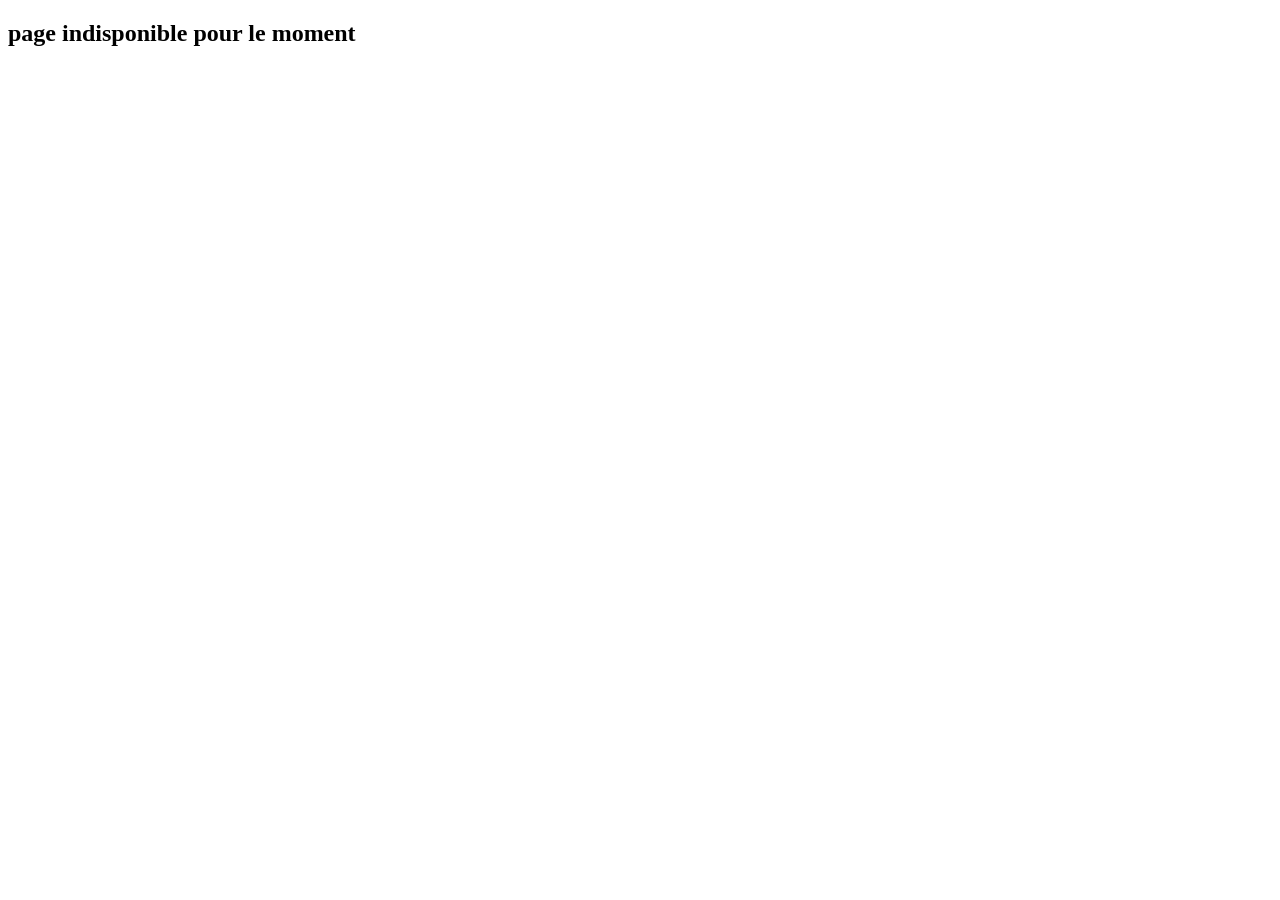
<file: admin/leaderboard.html>
<!DOCTYPE html>
<html lang="en">
<head>
    <meta charset="UTF-8">
    <meta name="viewport" content="width=device-width, initial-scale=1.0">
    <title>Document</title>
</head>
<body>
    <h2> page indisponible pour le moment</h2>
</body>
</html>
</file>
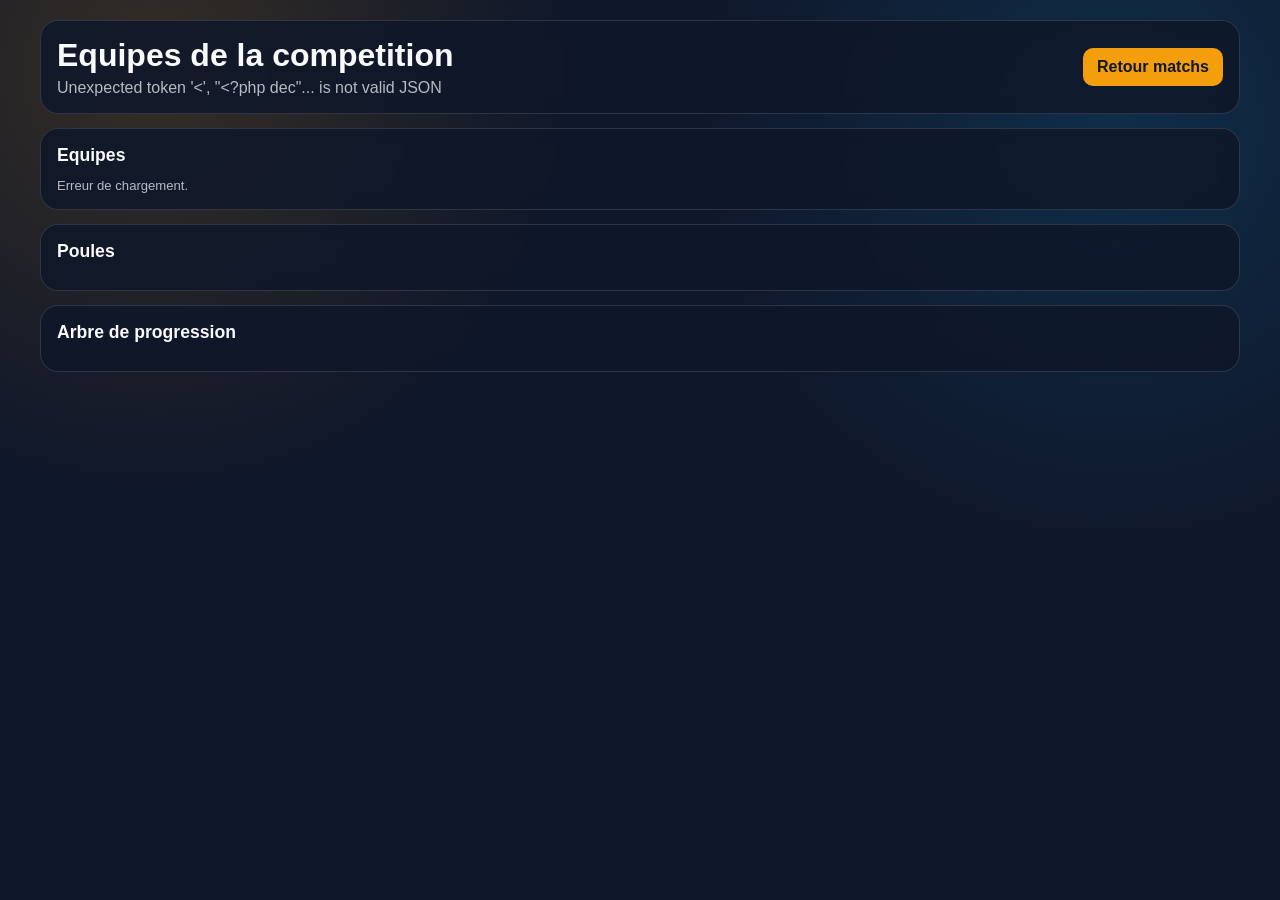
<file: user/team.html>
<!DOCTYPE html>
<html lang="fr">
<head>
    <meta charset="UTF-8">
    <meta name="viewport" content="width=device-width, initial-scale=1.0">
    <title>Equipes et progression</title>
    <link rel="stylesheet" href="team.css">
</head>
<body>
<main class="container">
    <header class="header card">
        <div>
            <h1 id="title">Equipes de la competition</h1>
            <p id="subtitle">Chargement des equipes, poules et progression...</p>
        </div>
        <a class="btn" href="index.php">Retour matchs</a>
    </header>

    <section class="card">
        <h2>Equipes</h2>
        <div id="teams" class="teams"></div>
    </section>

    <section class="card">
        <h2>Poules</h2>
        <div id="pools" class="pools"></div>
    </section>

    <section class="card">
        <h2>Arbre de progression</h2>
        <div id="bracket" class="bracket"></div>
    </section>
</main>

<script>
const search = new URLSearchParams(window.location.search);
const tournamentId = Number(search.get('tournament_id') || 0);
const defaultLogoSrc = new URL('../img/team1.png', window.location.href).toString();

function escapeHtml(value) {
    return String(value ?? '')
        .replace(/&/g, '&amp;')
        .replace(/</g, '&lt;')
        .replace(/>/g, '&gt;')
        .replace(/\"/g, '&quot;')
        .replace(/'/g, '&#39;');
}

function withFallbackLogo(rawPath) {
    const cleaned = String(rawPath || '').trim();
    return cleaned !== '' ? cleaned : defaultLogoSrc;
}

function logoMarkup(path, altText) {
    const source = withFallbackLogo(path);
    const alt = escapeHtml(altText);
    return `<img src="${source}" alt="${alt}" loading="lazy" onerror="if(this.dataset.fallbackApplied==='1'){this.style.display='none';return;}this.dataset.fallbackApplied='1';this.src='${defaultLogoSrc}';">`;
}

function matchScore(match) {
    if (match.score_team1 === null || match.score_team2 === null) {
        return ' - ';
    }
    return String(match.score_team1) + ' - ' + String(match.score_team2);
}

function matchState(match) {
    if (match.status === 'En cours') {
        return 'LIVE';
    }
    if (match.status === 'Termine') {
        return 'Termine';
    }
    return 'Programme';
}

function renderTeams(teams, eliminatedIds, qualifiedIds) {
    const root = document.getElementById('teams');
    root.innerHTML = '';

    if (!teams.length) {
        root.innerHTML = '<p class="muted">Aucune equipe disponible.</p>';
        return;
    }

    teams.forEach((team) => {
        const isEliminated = eliminatedIds.includes(Number(team.id));
        const isQualified = qualifiedIds.includes(Number(team.id));
        const item = document.createElement('article');
        item.className = 'team';
        item.innerHTML = `
            ${logoMarkup(team.logo_path, `Logo ${team.name}`)}
            <span>${escapeHtml(team.name)}</span>
            ${isEliminated ? '<strong class="status-tag eliminated">Elimine</strong>' : ''}
            ${!isEliminated && isQualified ? '<strong class="status-tag qualified">Qualifie</strong>' : ''}
        `;
        root.appendChild(item);
    });
}

function renderPools(pools) {
    const root = document.getElementById('pools');
    root.innerHTML = '';

    const entries = Object.entries(pools || {});
    if (!entries.length) {
        root.innerHTML = '<p class="muted">Aucune poule configuree.</p>';
        return;
    }

    entries.forEach(([poolName, teams]) => {
        const block = document.createElement('article');
        block.className = 'pool';

        const teamTags = teams.length
            ? teams.map((team) => `<span class="tag">${escapeHtml(team.name)}</span>`).join('')
            : '<span class="muted">Aucune equipe</span>';

        block.innerHTML = `
            <h3>Poule ${poolName}</h3>
            <div class="pool-teams">${teamTags}</div>
        `;
        root.appendChild(block);
    });
}

function renderBracket(bracket) {
    const root = document.getElementById('bracket');
    root.innerHTML = '';

    const phases = [
        ['Poule', 'Phase de poules'],
        ['Demi', 'Demi-finale'],
        ['PetiteFinale', 'Petite finale'],
        ['Finale', 'Finale']
    ];

    phases.forEach(([key, label]) => {
        const matches = bracket[key] || [];
        const column = document.createElement('section');
        column.className = 'stage';

        const cards = matches.length
            ? matches.map((match) => `
                <article class="stage-match">
                    <p class="teams-line">
                        ${logoMarkup(match.team1_logo, match.team1_name)}
                        <span>${escapeHtml(match.team1_name)}</span>
                    </p>
                    <p class="teams-line">
                        ${logoMarkup(match.team2_logo, match.team2_name)}
                        <span>${escapeHtml(match.team2_name)}</span>
                    </p>
                    <p class="score">${matchScore(match)}</p>
                    <p class="meta">${matchState(match)} | ${escapeHtml(match.match_date)}</p>
                </article>
            `).join('')
            : '<p class="muted">Aucun match</p>';

        column.innerHTML = `
            <h3>${label}</h3>
            ${cards}
        `;

        root.appendChild(column);
    });
}

fetch(`team_data.php?tournament_id=${encodeURIComponent(tournamentId)}`)
    .then(async (response) => {
        const payload = await response.json();
        if (!response.ok || payload.ok !== true) {
            throw new Error(payload.message || 'Erreur de chargement');
        }

        const tournamentName = payload.tournament ? payload.tournament.name : 'Tournoi';
        document.getElementById('title').textContent = `Equipes - ${tournamentName}`;
        document.getElementById('subtitle').textContent = 'Affichage dynamique des equipes, poules et arbre de progression.';

        const eliminated = (payload.eliminated_team_ids || []).map(Number);
        const qualified = (payload.qualified_team_ids || []).map(Number);

        renderTeams(payload.teams || [], eliminated, qualified);
        renderPools(payload.pools || {});
        renderBracket(payload.bracket || {});
    })
    .catch((error) => {
        document.getElementById('subtitle').textContent = error.message;
        document.getElementById('teams').innerHTML = '<p class="muted">Erreur de chargement.</p>';
        document.getElementById('pools').innerHTML = '';
        document.getElementById('bracket').innerHTML = '';
    });
</script>
</body>
</html>
</file>
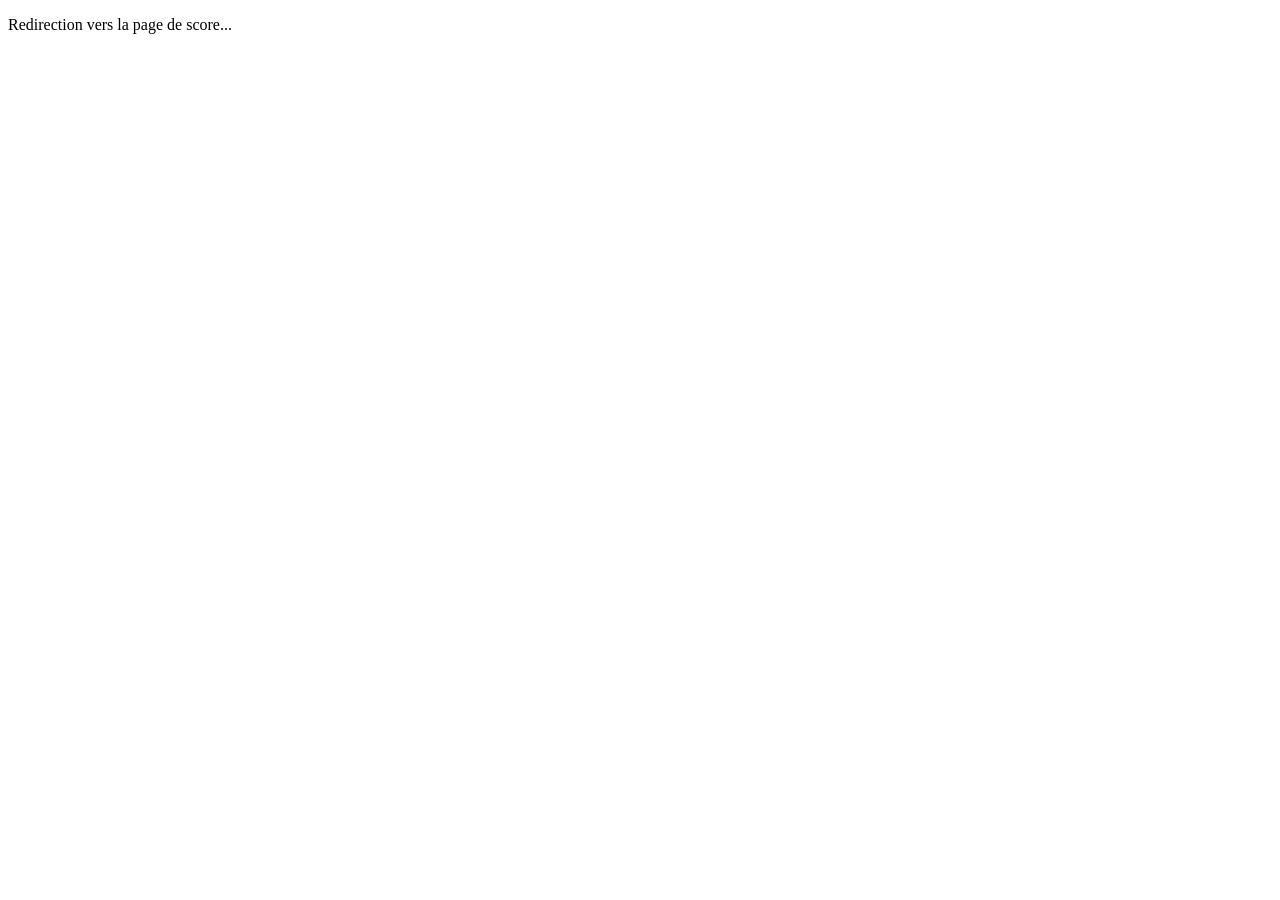
<file: admin/tournois/set_Score.html>
<!DOCTYPE html>
<html lang="fr">
<head>
<meta charset="UTF-8">
<meta http-equiv="refresh" content="0; url=../set_score.php">
<title>Redirection...</title>
</head>
<body>
<p>Redirection vers la page de score...</p>
</body>
</html>
</file>
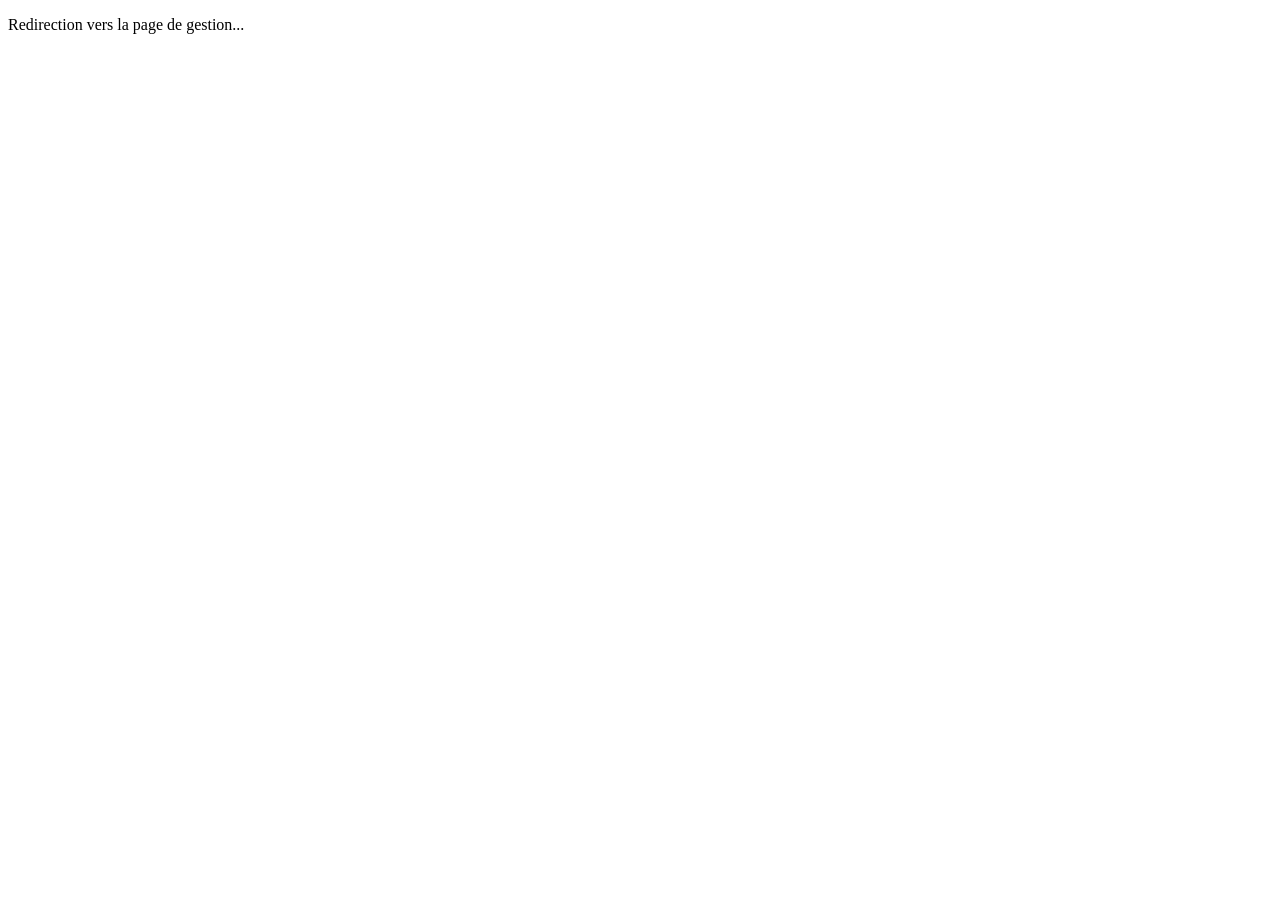
<file: admin/tournois/visibilite.html>
<!DOCTYPE html>
<html lang="fr">
<head>
    <meta charset="UTF-8">
    <meta http-equiv="refresh" content="0; url=../visibilite.php">
    <title>Redirection...</title>
</head>
<body>
    <p>Redirection vers la page de gestion...</p>
</body>
</html>
</file>
<file: user/team.css>
:root {
    --bg: #0f172a;
    --panel: rgba(15, 23, 42, 0.88);
    --line: rgba(255, 255, 255, 0.13);
    --text: #f8fafc;
    --muted: rgba(248, 250, 252, 0.72);
    --accent: #f59e0b;
}

* {
    margin: 0;
    padding: 0;
    box-sizing: border-box;
}

html {
    min-height: 100%;
}

body {
    font-family: "Trebuchet MS", "Segoe UI", sans-serif;
    min-height: 100vh;
    color: var(--text);
    background:
        radial-gradient(circle at 12% 8%, rgba(245, 158, 11, 0.17), transparent 30%),
        radial-gradient(circle at 87% 14%, rgba(14, 165, 233, 0.16), transparent 32%),
        var(--bg);
    padding: 20px;
    overflow-x: hidden;
}

.container {
    width: min(1200px, 100%);
    margin: 0 auto;
    display: grid;
    gap: 14px;
}

.card {
    background: var(--panel);
    border: 1px solid var(--line);
    border-radius: 18px;
    padding: 16px;
    backdrop-filter: blur(8px);
}

.header {
    display: flex;
    justify-content: space-between;
    align-items: center;
    gap: 12px;
    flex-wrap: wrap;
}

.header h1 {
    font-size: clamp(1.3rem, 2.8vw, 2rem);
}

.header p {
    color: var(--muted);
    margin-top: 5px;
}

.btn {
    background: var(--accent);
    color: #111827;
    text-decoration: none;
    font-weight: 700;
    border-radius: 10px;
    padding: 10px 14px;
}

h2 {
    margin-bottom: 12px;
    font-size: 1.1rem;
}

.teams {
    display: grid;
    grid-template-columns: repeat(auto-fit, minmax(140px, 1fr));
    gap: 12px;
}

.team {
    border: 1px solid var(--line);
    border-radius: 12px;
    padding: 12px;
    text-align: center;
    background: rgba(255, 255, 255, 0.04);
}

.team img {
    width: 72px;
    height: 72px;
    border-radius: 50%;
    object-fit: cover;
    border: 2px solid rgba(245, 158, 11, 0.45);
    margin-bottom: 8px;
    display: block;
    background-color: var(--panel);
    padding: 4px;
}

.team img[src=""] {
    display: none;
}

.team span {
    display: block;
    font-weight: 700;
}

.status-tag {
    display: inline-block;
    margin-top: 8px;
    border-radius: 999px;
    padding: 4px 9px;
    font-size: 0.74rem;
    letter-spacing: 0.3px;
    border: 1px solid var(--line);
}

.status-tag.eliminated {
    background: rgba(239, 68, 68, 0.16);
    color: #fecaca;
    border-color: rgba(239, 68, 68, 0.45);
}

.status-tag.qualified {
    background: rgba(34, 197, 94, 0.16);
    color: #bbf7d0;
    border-color: rgba(34, 197, 94, 0.45);
}

.pools {
    display: grid;
    gap: 10px;
}

.pool {
    border: 1px solid var(--line);
    border-radius: 12px;
    padding: 12px;
}

.pool h3 {
    margin-bottom: 8px;
}

.pool-teams {
    display: flex;
    gap: 8px;
    flex-wrap: wrap;
}

.tag {
    border-radius: 999px;
    border: 1px solid var(--line);
    padding: 6px 10px;
    font-size: .87rem;
}

.bracket {
    display: grid;
    grid-template-columns: repeat(4, minmax(220px, 1fr));
    gap: 10px;
    overflow-x: auto;
}

.stage {
    border: 1px solid var(--line);
    border-radius: 12px;
    padding: 10px;
    background: rgba(255, 255, 255, 0.04);
    min-height: 220px;
}

.stage h3 {
    margin-bottom: 8px;
    font-size: .95rem;
    color: #fde68a;
}

.stage-match {
    border: 1px solid var(--line);
    border-radius: 10px;
    padding: 8px;
    margin-bottom: 8px;
    background: rgba(255, 255, 255, 0.03);
}

.teams-line {
    display: flex;
    align-items: center;
    gap: 8px;
    margin-bottom: 6px;
    font-size: .89rem;
}

.teams-line img {
    width: 20px;
    height: 20px;
    object-fit: cover;
    border-radius: 50%;
    display: block;
    background-color: var(--panel);
    padding: 1px;
}

.teams-line img[src=""] {
    display: none;
}

.score {
    font-weight: 800;
    margin-bottom: 4px;
}

.meta, .muted {
    color: var(--muted);
    font-size: .82rem;
}

@media (max-width: 980px) {
    .bracket {
        grid-template-columns: repeat(2, minmax(220px, 1fr));
    }
}

@media (max-width: 620px) {
    body {
        padding: 12px;
    }

    .header {
        flex-direction: column;
        align-items: stretch;
        text-align: center;
    }

    .btn {
        text-align: center;
        padding: 12px;
        font-size: 1rem;
    }

    .bracket {
        grid-template-columns: 1fr;
    }

    .teams {
        grid-template-columns: repeat(auto-fit, minmax(120px, 1fr));
        gap: 10px;
    }

    .team {
        padding: 10px;
    }

    .team img {
        width: 60px;
        height: 60px;
    }

    .team span {
        font-size: 0.9rem;
    }
}
</file>
